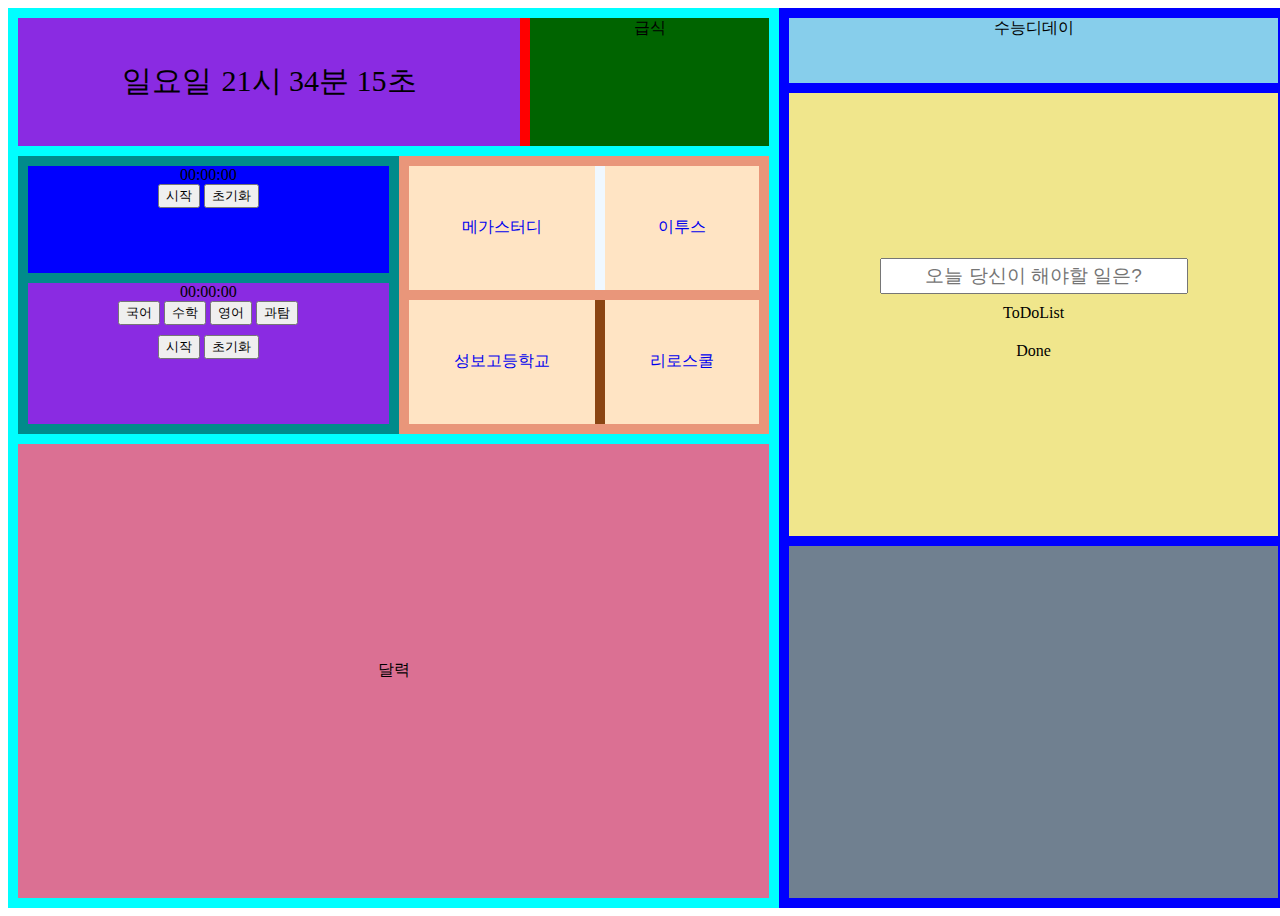
<file: index.html>
<!DOCTYPE html>
<html lang="en">

<head>
    <meta charset="UTF-8">
    <meta http-equiv="X-UA-Compatible" content="IE=edge">
    <meta name="viewport" content="width=device-width, initial-scale=1.0">
    <title>Document</title>
    <link rel="stylesheet" href="./style.css">
</head>

<body>
    <div id="box">
        <div id="left">
            <div id="left1">
                <div id="left1-1">
                    <span id="day"></span>
                    <span id="time"></span>
                </div>
                <div id="left1-2">급식</div>
            </div>

            <div id="left2">
                <div id="left2-1">
                    <div id="sw">
                        <div id="stopwatch">00:00:00</div>
                        <button id="startb">시작</button>
                        <button id="resetb">초기화</button>
                    </div>
                    <div id="tm">
                        <div id="timer">00:00:00</div>
                        <button id="kor">국어</button>
                        <button id="math">수학</button>
                        <button id="eng">영어</button>
                        <button id="sci">과탐</button>
                        <div id="timerbutton">
                            <button id="starttm">시작</button>
                            <button id="resettm">초기화</button>
                        </div>
                    </div>
                </div>

                <div id="left2-2">
                    <div id="sitebox1">
                        <div class="site"><a href="http://www.megastudy.net/megastudy.asp" class="underline"
                                target="_blank">메가스터디</a></div>
                        <div class="site"><a href="https://event.etoos.com/" class="underline" target="_blank">이투스</a>
                        </div>
                    </div>
                    <div id="sitebox2">
                        <div class="site"><a href="https://sungbo.sen.hs.kr/" class="underline"
                                target="_blank">성보고등학교</a></div>
                        <div class="site"><a href="https://sungbo.riroschool.kr/" class="underline"
                                target="_blank">리로스쿨</a></div>
                    </div>
                </div>
            </div>

            <div id="left3">
                달력
            </div>
        </div>


        <div id="right">
            <div id="right1">수능디데이</div>
            <div id="right2">
                <div id="con">
                    <form id="toDoForm">
                        <input id="toDoInput" type="text" placeholder="오늘 당신이 해야할 일은?" />
                    </form>
                    <div id="div">
                        <ul id="toDos">ToDoList</ul>
                        <ul id="Done">Done</ul>
                    </div>
                </div>
            </div>
            <div id="right3">
            </div>
        </div>
    </div>
    <script src="./app.js"></script>
</body>

</html>
</file>
<file: style.css>
#body {
    margin: 0;
}

#box {
    background-color: red;
    display: flex;
    height: 100vh;
    width: 100vw;
    flex-direction: row;
}
div{
    text-align: center;
    justify-content: center;  
} /*?????????*/
#left {
    background-color: aqua;
    display: flex;
    flex-direction: column;
    min-width: 50px;
    flex-grow: 2;
    padding: 10px;
    gap: 10px;
}

#left1{
    background-color: red;
    display: flex;
    flex-direction: row;
    flex-grow: 2;
    gap: 10px;

}

#left1-1{
    background-color: blueviolet;
    display: flex;
    flex-grow: 1;
    justify-content: center;
    align-items: center;
    font-size: 30px;
}
#left1-2{
    background-color:darkgreen;
    display: flex;
    flex-grow: 1;
}

#left2{
    background-color: slategrey;
    display: flex;
    flex-direction: row;
    flex-grow: 3;   
}

#left2-1{
    background-color: darkcyan;
    display: flex;
    flex-direction: column;
    flex-grow: 1;
    padding: 10px;
    gap: 10px;
}
#sw{
    background-color: blue;
    flex-grow: 1;
}
#tm{
    background-color: blueviolet;
    flex-grow: 1;
    align-items: center;
}

#timerbutton{
    margin: 10px 0px 0px 0px;
}
#left2-2{
    background-color:darksalmon;
    display: flex;
    flex-direction: column;
    flex-grow: 1;
    gap: 10px;
    padding: 10px;
}

#sitebox1{
    background-color: aliceblue;
    display: flex;
    flex-grow: 1;
    gap: 10px;
}

#sitebox2{
    background-color: saddlebrown;
    display: flex;
    flex-grow: 1;
    gap: 10px;
}

.site {
    background-color: bisque;
    display: flex;
    justify-content: center;
    align-items: center;
    flex-grow: 1;
}
.underline{
    text-decoration: none;
}

#left3{
    background-color: palevioletred;
    display: flex;
    justify-content: center;
    align-items: center;
    flex-direction: row;
    flex-grow: 10;    
   
}

#right {
    background-color: blue;
    display: flex;
    flex-direction: column;
    justify-content: space-around;
    min-width: 50px;
    flex-grow: 1;   
    padding: 10px;
    gap: 10px;
}

#right1{
    background-color:skyblue;
    display: flex;
    flex-grow: 2;
}
#right2{
    background-color:khaki;
    display: flex;
    flex-grow: 15;
}
#right3{
    background-color:slategray;
    display: flex;
    flex-grow: 16;
}
#note{
    display: flex;
}

#con{

    display: flex;
    justify-content: center;
    align-items: center;
    flex-direction: column;
}

#toDoForm {
    display: flex;
    justify-content: center;
    align-items: center;
}

#toDoInput{
    width: 300px;
    height: 30px;
    text-align: center;
    font-size: 19px;
}
ul{
    margin: 0;
    padding: 10px;
    display: flex;
    flex-direction: column;
    text-align: center;
    gap: 10px;
}

#toDos >li{
    list-style-type: none;
    border: solid black 2px;
    border-radius: 10px;
    padding: 10px;
    text-align: center;
    font-size: 22px;
    font-weight: bold;
    background-color: white;
}
#Done >li{
    list-style-type: none;
    border: solid black 2px;
    border-radius: 10px;
    padding: 10px;
    text-align: center;
    font-size: 22px;
    font-weight: bold;
    background-color: white;
}

#day {
    margin: 0px 10px 0px 0px;
}
</file>
